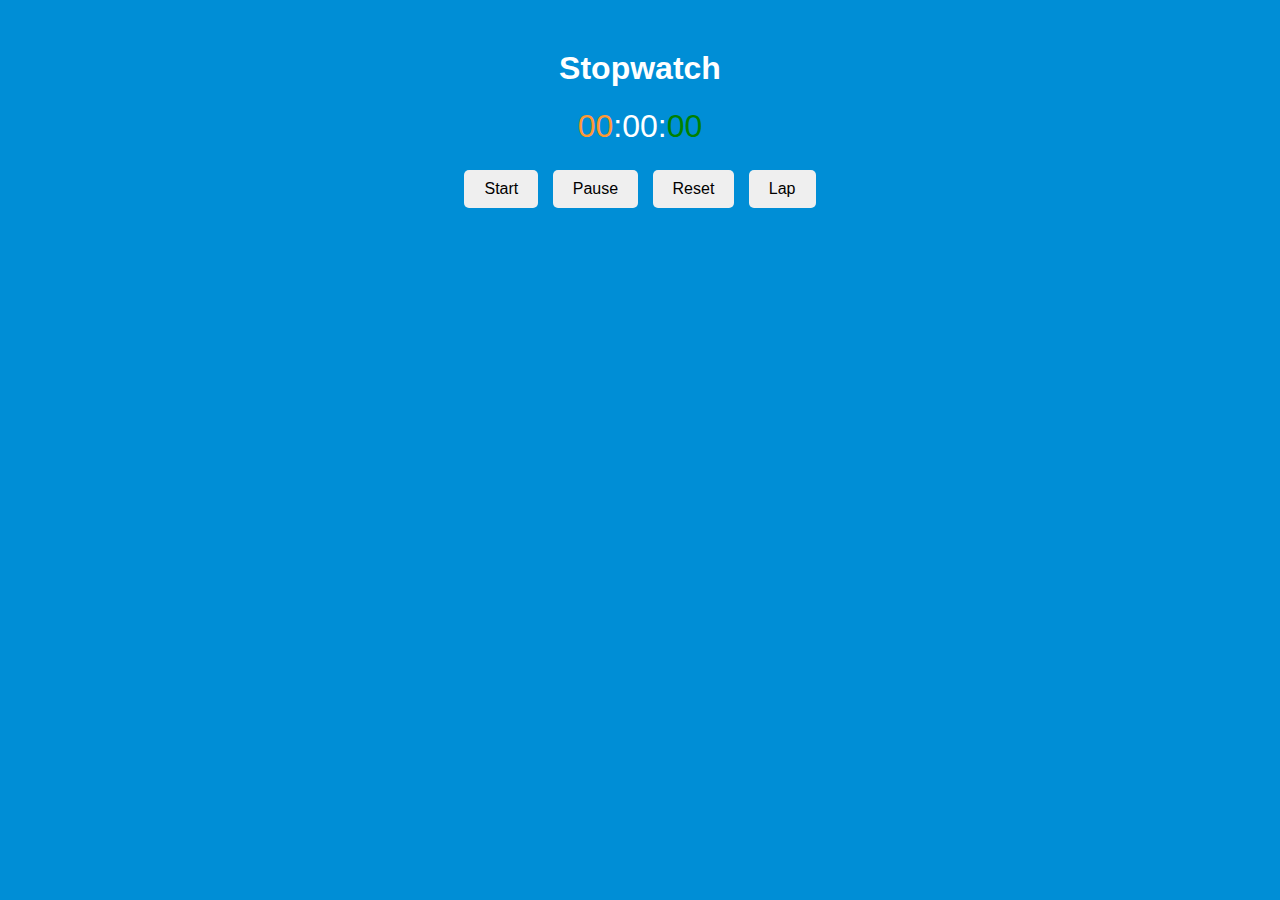
<file: Stopwatch web Application/index.html>
<!DOCTYPE html>
<html lang="en">
<head>
  <meta charset="UTF-8">
  <meta name="viewport" content="width=device-width, initial-scale=1.0">
  <title>Stopwatch</title>
  <link rel="stylesheet" href="styles.css">
</head>
<body>

<div class="stopwatch">
  
  <h1>Stopwatch</h1>
  <div class="display">
    <span class="hours">00</span>:<span class="minutes">00</span>:<span class="seconds">00</span>
  </div>
  <button class="start">Start</button>
  <button class="pause">Pause</button>
  <button class="reset">Reset</button>
  <button class="lap">Lap</button>
  <ul class="laps"></ul>
</div>

<script src="script.js"></script>
</body>
</html>


<!-- 🚀 Project Spotlight: Interactive Stopwatch Application
PRODIGY_WD_02: Prodigy InfoTech
Title: Creating Interactive Stopwatch Application with HTML, CSS, and JS


I'm excited to share my latest project – a simple yet interactive stopwatch application designed with a focus on user-friendly functionality and a clean, intuitive interface. This application offers a seamless experience for anyone needing to track time precisely.

🔧 Technologies Used:

HTML5: Structured content and layout definition.
CSS3: Styling elements for a responsive and visually appealing interface.
JavaScript: Adding interactivity and core functionality to the stopwatch.
✨ Key Features:

Stopwatch Display

Dynamic display showing elapsed time in hours, minutes, and seconds.
Real-time updates as the stopwatch runs.
Control Buttons

Start: Initiates the timer.
Pause: Pauses the timer, allowing resumption later.
Reset: Stops and resets the timer to zero.
Lap: Records the current time as a lap, displaying it in a list.
📋 Detailed Breakdown:

HTML Structure (index.html): The backbone of the application, defining the stopwatch's structure using semantic elements. It features a main container for the stopwatch, a display for the time, buttons for control, and a list for lap times.
I invite you to explore this project and see how it can enhance your time-tracking needs with its simple, effective design. Feedback and thoughts are always welcome!

#WebDevelopment #JavaScript #CSS3 #HTML5 #Stopwatch #ProjectShowcase #TechInnovation #Coding #TimeManagement -->
</file>
<file: Stopwatch web Application/styles.css>
body {
    font-family: Arial, sans-serif;
    text-align: center;
    background-color: #008ed6 ;
  }
  
  .stopwatch {
    margin: 50px auto;
    color: white;
  }
  
  .display {
    font-size: 2em;
    margin-bottom: 20px;

  }
  
  .display .hours {
    color: #FF9933;
  }
  
  .display .minutes {
    color: white;
  }
  
  .display .seconds {
    color: green;
  }
  button {
    margin: 5px;
    padding: 10px 20px;
    font-size: 1em;
    border: none;
    border-radius: 5px;
  }

  .start:hover{
    background-color: green;
  }
  .pause:hover{
    background-color: red;
  }
  .reset:hover{
    background-color: orange;
  }
  .lap:hover{
    background-color: magenta;
  }
  ul.laps {
    list-style-type: none;
    padding: 0;
  }
  
  ul.laps li {
    margin: 5px 0;
  }
</file>
